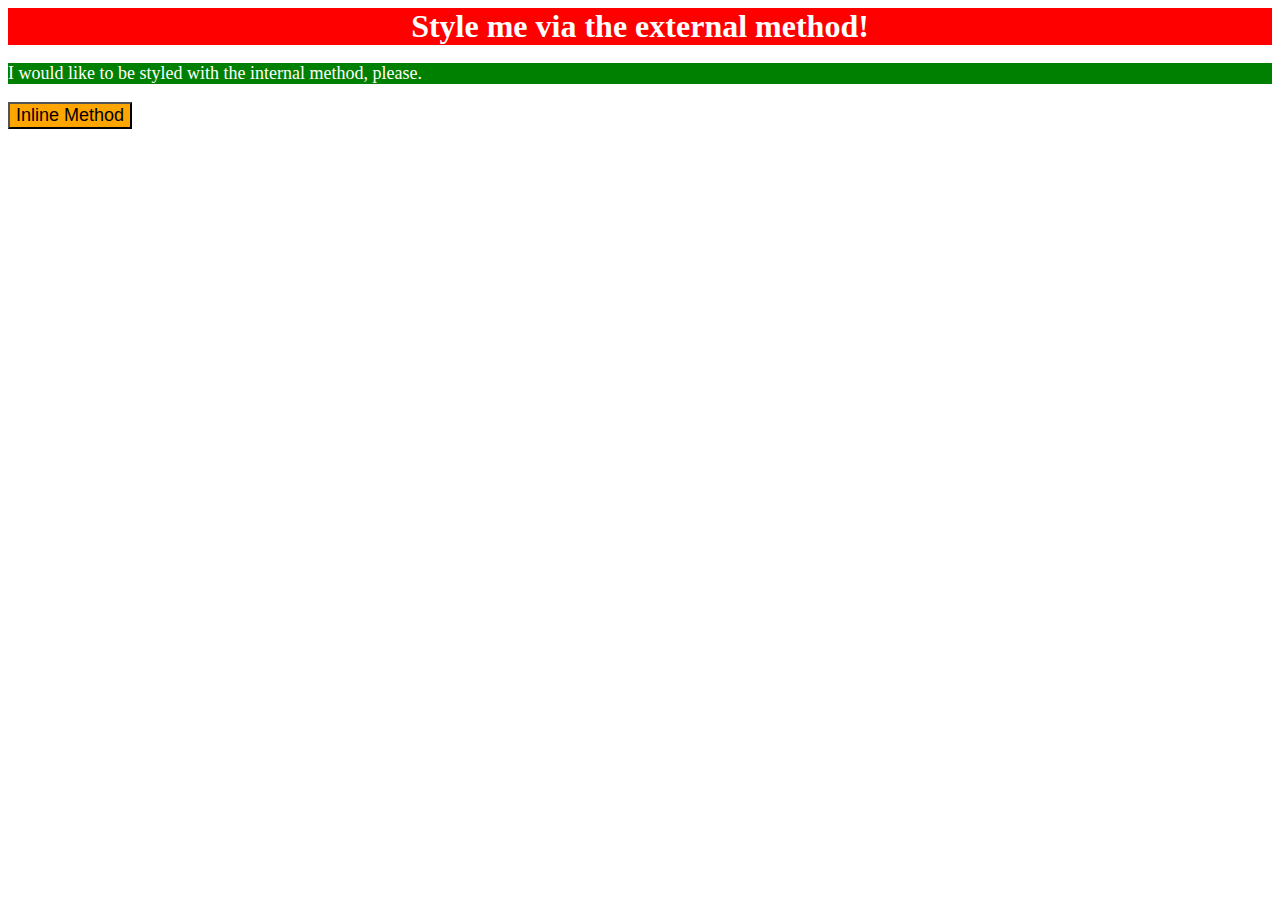
<file: foundations/01-css-methods/index.html>
<!DOCTYPE html>
<html lang="en">
  <head>
    <meta charset="UTF-8">
    <meta http-equiv="X-UA-Compatible" content="IE=edge">
    <meta name="viewport" content="width=device-width, initial-scale=1.0">
    <link rel="stylesheet" href="styles.css">
    <style>
      p {
        color: white;
        background-color: green;
        font-size: 18px;

      }
    </style>
    <title>Methods for Adding CSS</title>
  </head>
  <body>
    <div>Style me via the external method!</div>
    <p>I would like to be styled with the internal method, please.</p>
    <button style="background-color: orange; font-size: 18px">Inline Method</button>
  </body>
</html>
</file>
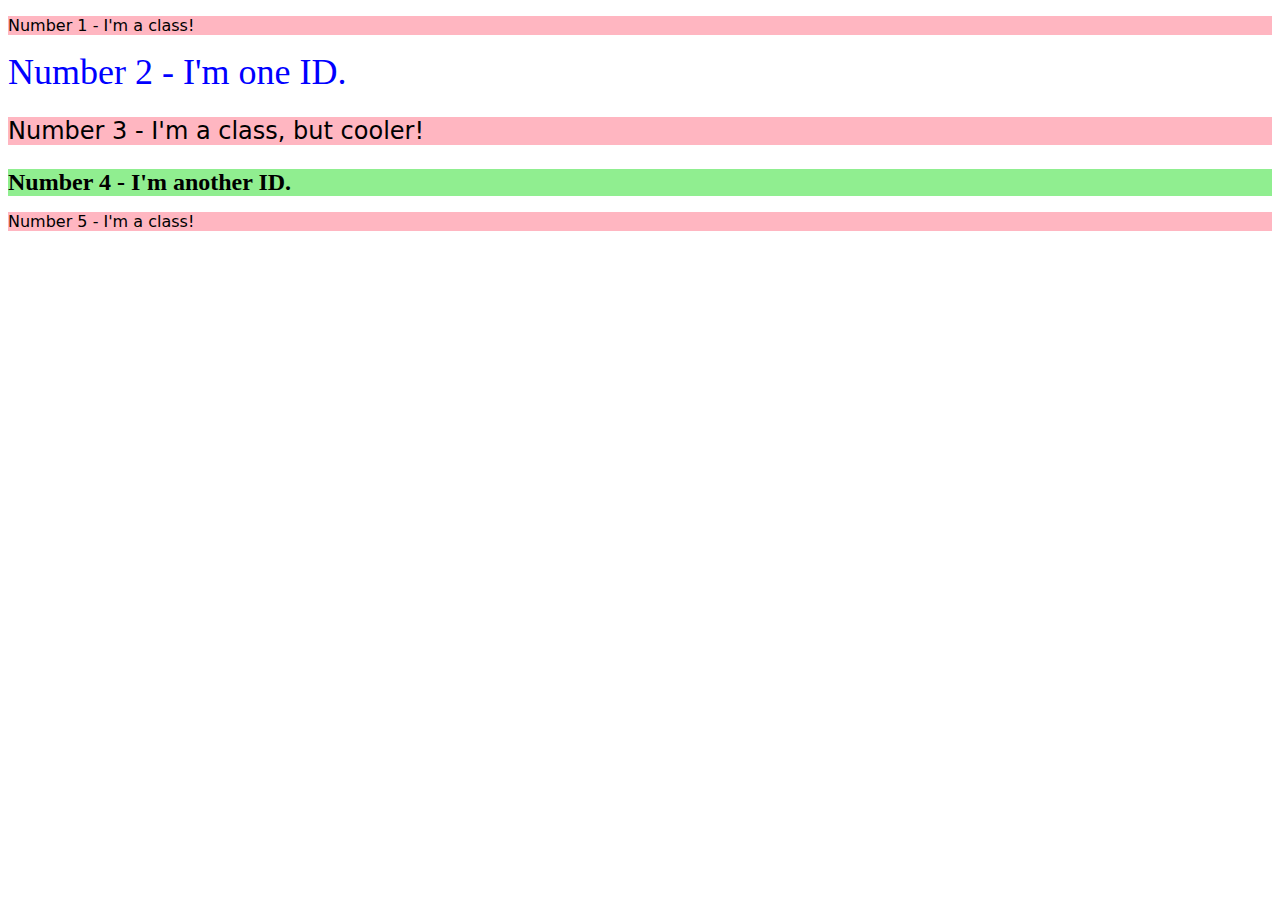
<file: foundations/02-class-id-selectors/index.html>
<!DOCTYPE html>
<html lang="en">
  <head>
    <meta charset="UTF-8">
    <meta http-equiv="X-UA-Compatible" content="IE=edge">
    <meta name="viewport" content="width=device-width, initial-scale=1.0">
    <title>Class and ID Selectors</title>
    <link rel="stylesheet" href="style.css">
  </head>
  <body>
    <p class="odd">Number 1 - I'm a class!</p>
    <div id="num2">Number 2 - I'm one ID.</div>
    <p class="odd num3">Number 3 - I'm a class, but cooler!</p>
    <div id="num4">Number 4 - I'm another ID.</div>
    <p class="odd">Number 5 - I'm a class!</p>
  </body>
</html>
</file>
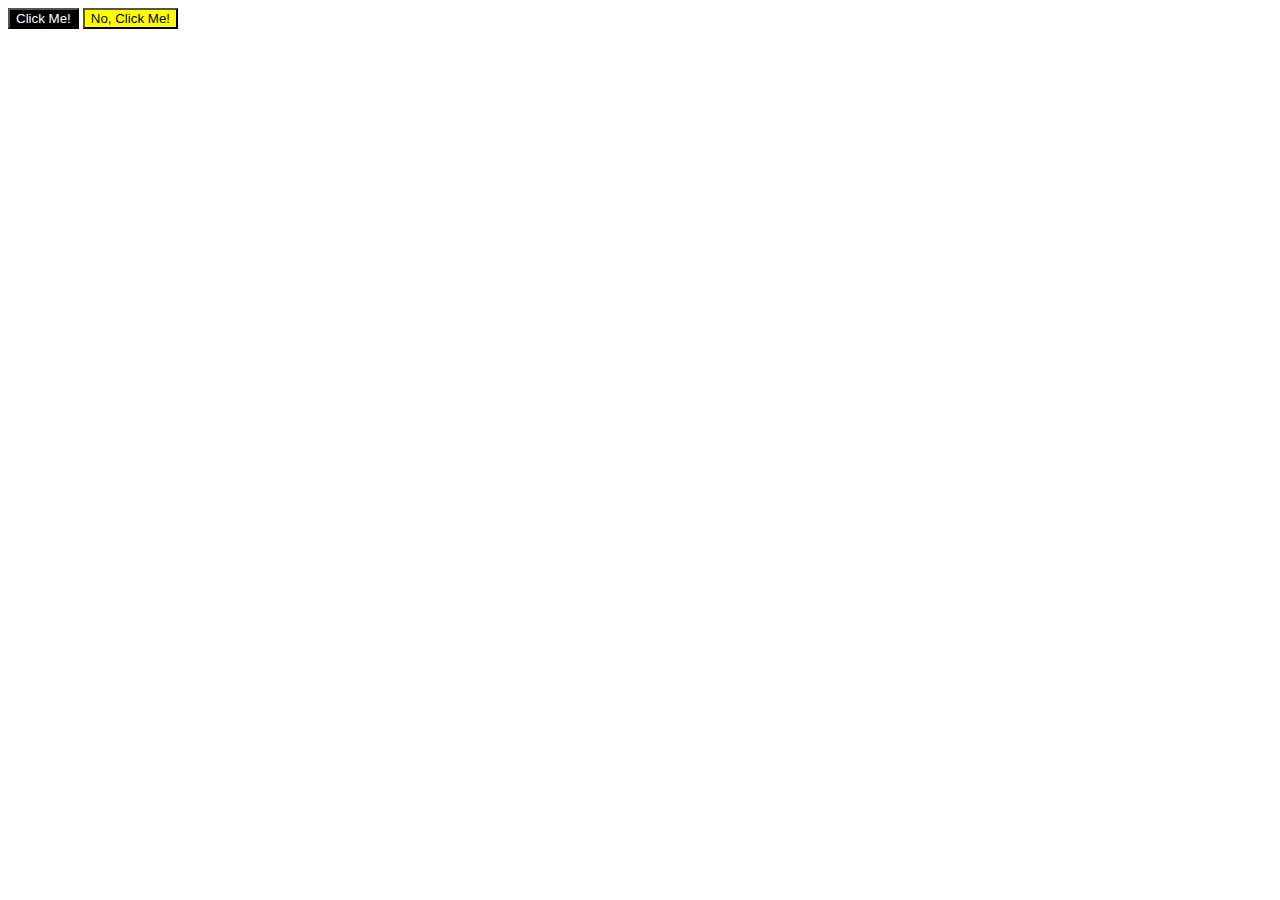
<file: foundations/03-grouping-selectors/index.html>
<!DOCTYPE html>
<html lang="en">
  <head>
    <meta charset="UTF-8">
    <meta http-equiv="X-UA-Compatible" content="IE=edge">
    <meta name="viewport" content="width=device-width, initial-scale=1.0">
    <title>Grouping Selectors</title>
    <link rel="stylesheet" href="style.css">
  </head>
  <body>
    <button class="b1">Click Me!</button>
    <button class="b2">No, Click Me!</button>
  </body>
</html>
</file>
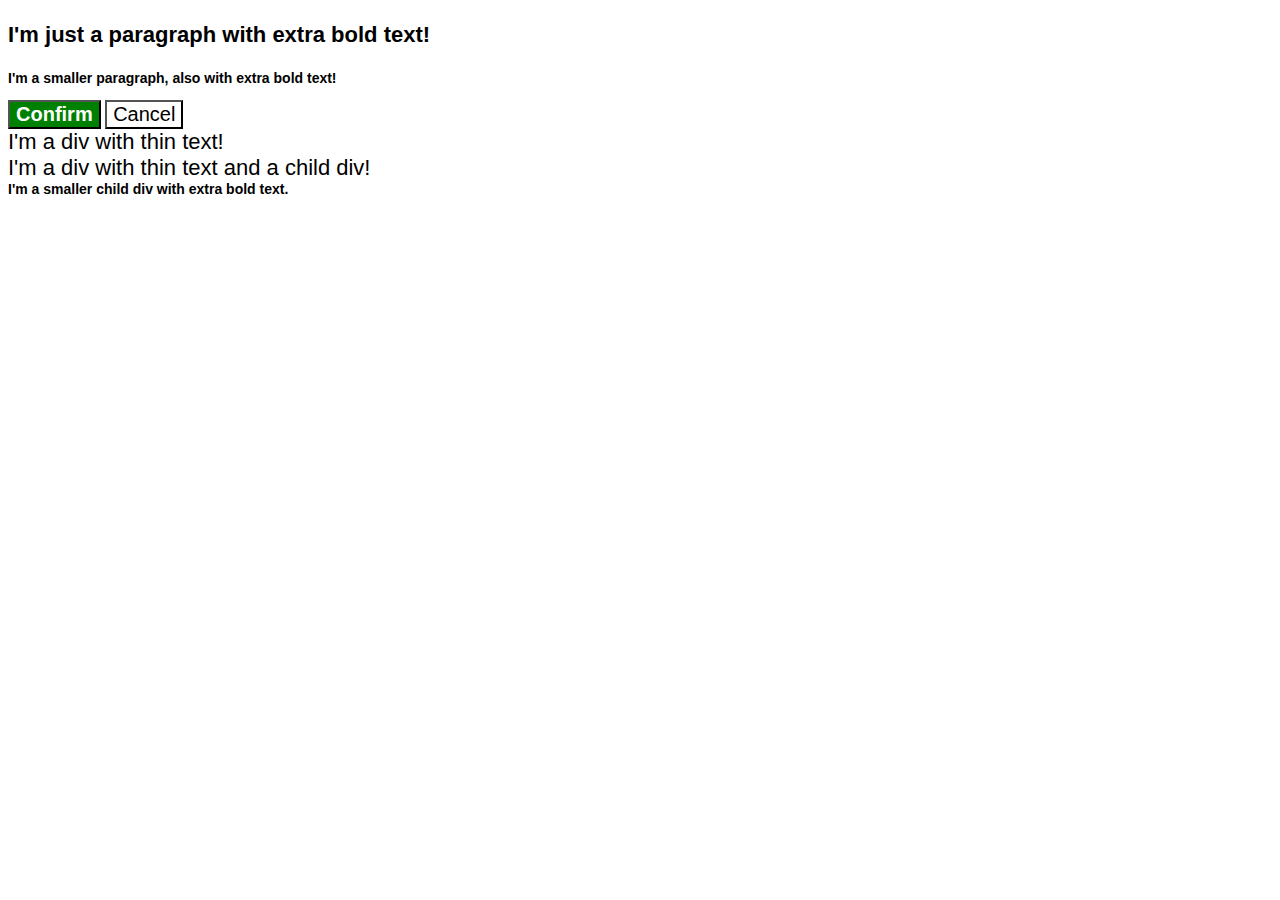
<file: foundations/06-cascade-fix/index.html>
<!DOCTYPE html>
<html lang="en">
  <head>
    <meta charset="UTF-8">
    <meta http-equiv="X-UA-Compatible" content="IE=edge">
    <meta name="viewport" content="width=device-widzth, initial-scale=1.0">
    <title>Fix the Cascade</title>
    <link rel="stylesheet" href="style.css">
  </head>
  <body>
    <p class="para">I'm just a paragraph with extra bold text!</p>
    <p class="para small-para">I'm a smaller paragraph, also with extra bold text!</p>

    <button id="confirm-button" class="button confirm">Confirm</button>
    <button id="cancel-button" class="button cancel">Cancel</button>

    <div class="text">I'm a div with thin text!</div>
    <div class="text">I'm a div with thin text and a child div!
      <div class="text child">I'm a smaller child div with extra bold text.</div>
    </div>
  </body>
</html>
</file>
<file: foundations/01-css-methods/styles.css>
div {
    color: white;
    background-color: red;
    font-size: 32px;
    font-weight: bold;
    text-align: center;
}
</file>
<file: foundations/02-class-id-selectors/style.css>
.odd {
    background-color: lightpink;
    font-family: Verdana, 'DejaVu Sans', sans-serif;
}
#num2 {
    color: blue;
    font-size: 36px;
}
.num3 {
    font-size: 24px;
}
#num4 {
    background-color: lightgreen;
    font-size: 24px;
    font-weight: bold;
}
</file>
<file: foundations/03-grouping-selectors/style.css>
.b1.b2 {
    font-size: 28px;
    font-family: Helvetica, 'Times New Roman', sans-serif;
}
.b1 {
    background-color: black;
    color: white;
}
.b2 {
    background-color: yellow;
}
</file>
<file: foundations/06-cascade-fix/style.css>
body{
  font-family:Arial, Helvetica, sans-serif
}

.para,
.small-para {
  color: hsl(0, 0%, 0%);
  font-weight: 800;
}


.para.small-para {
  font-size: 14px;
  font-weight: 800;
}

.para {
  font-size: 22px;
}

#confirm-button {
  background: green;
  color: white;
  font-weight: bold;
} 

.button {
  background-color: rgb(255, 255, 255);
  color: rgb(0, 0, 0);
  font-size: 20px;
}

.child {
  color: rgb(0, 0, 0);
  font-weight: 800;
  font-size: 14px;
}

.text {
  color: rgb(0, 0, 0);
  font-size: 22px;
  font-weight: 100;
}
div .text {
  font-weight: 800;
  font-size: 14px;

}
</file>
